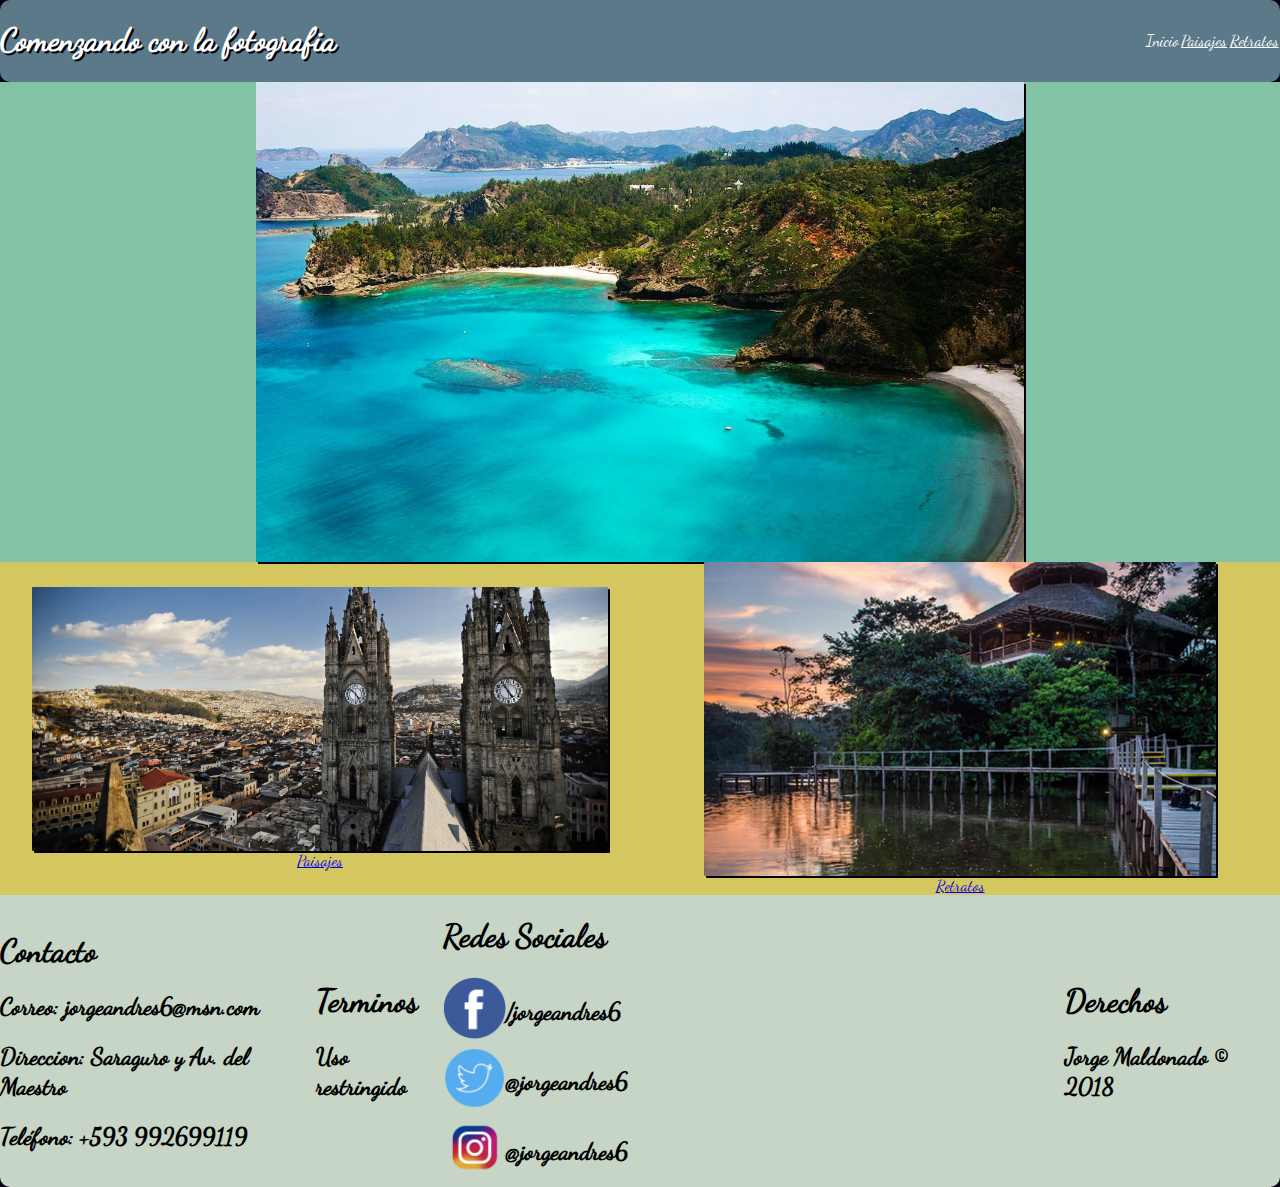
<file: index.html>
<!DOCTYPE html>
<html>
  <head>
    <meta charset="utf-8">
    <meta name="viewport" content="initial-scale=1.0, width=device-width">
    <link rel="stylesheet" href="estilos/estilos.css">
    <title>Inicio</title>
  </head>
  <body>
    <header>
      <h1 class="titulo">Comenzando con la fotografia</h1>

      <nav>
        <ul>
          <li><a href="index.html" class="link">Inicio</a></li>
          <li><a href="paisajes.html">Paisajes</a></li>
          <li><a href="retratos.html">Retratos</a></li>
        </ul>
      </nav>

    </header>

    <div id="imgCentral">
        <img src="img/Galapagos.jpg" alt="Galapagos - Ecuador">
    </div>

    <div class="imgSecundarias">
      <a href="paisajes.html" class="img1">
        <img src="img/Quito2.jpg" alt="Quito - Ecuador" id="radiosec1">
        Paisajes
      </a>
      <a href="retratos.html">
        <img src="img/Yasuni.jpg" alt="Yasuni - Ecuador" id="radiosec2">
        Retratos
      </a>
    </div>

  </body>
  <footer>

      <div class="foot">
        <h1>Contacto</h1>
        <h2>Correo: jorgeandres6@msn.com</h2>
        <h2>Direccion: Saraguro y Av. del Maestro</h2>
        <h2>Teléfono: +593 992699119</h2>
      </div>

      <div class="foot">
        <h1>Terminos</h1>
        <h2>Uso restringido</h2>
      </div>

      <div class="foot">
        <h1>Redes Sociales</h1>
        <div class="social">
          <img src="img/fb.png" alt="Icono Facebook">
          <h2>/jorgeandres6</h2>
        </div>
        <div class="social">
          <img src="img/twitter.png" alt="Icono Twitter">
          <h2>@jorgeandres6</h2>
        </div>
        <div class="social">
          <img src="img/ig.png" alt="Icono Instagram">
          <h2>@jorgeandres6</h2>
        </div>
      </div>

      <div class="foot">
        <h1>Derechos</h1>
        <h2>Jorge Maldonado &copy 2018</h2>
      </div>

  </footer>
</html>
</file>
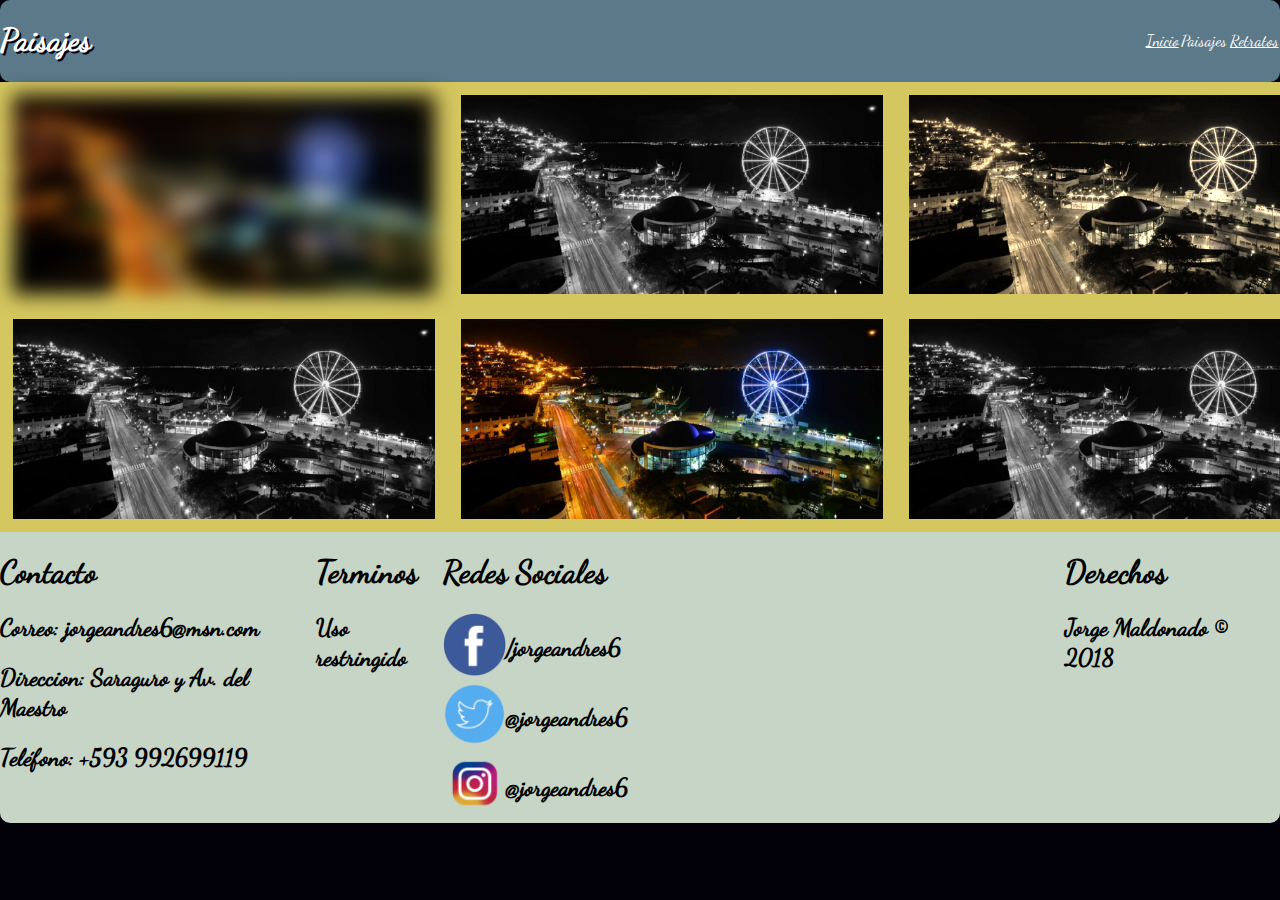
<file: paisajes.html>
<!DOCTYPE html>
<html>
  <head>
    <meta charset="utf-8">
    <meta name="viewport" content="initial-scale=1.0, width=device-width">
    <title>Paisajes</title>
    <link rel="stylesheet" href="estilos/estilos.css">
  </head>
  <body>
    <header>
      <h1 class="titulo">Paisajes</h1>
      <nav>
        <ul>
          <li><a href="index.html">Inicio</a></li>
          <li><a href="paisajes.html" class="link">Paisajes</a></li>
          <li><a href="retratos.html">Retratos</a></li>
        </ul>
      </nav>

    </header>

    <div class="imagenes">

      <article class="imagenes1">
        <img src="img/guayaquil.jpg" alt="Guayaquil - Ecuador" class="imgpaisaje">
        <img src="img/guayaquil.jpg" alt="Guayaquil - Ecuador" class="imgpaisaje">
        <img src="img/guayaquil.jpg" alt="Guayaquil - Ecuador" class="imgpaisaje">
      </article>

      <article class="imagenes2">
        <img src="img/guayaquil.jpg" alt="Guayaquil - Ecuador" class="imgpaisaje">
        <img src="img/guayaquil.jpg" alt="Guayaquil - Ecuador" class="imgpaisaje">
        <img src="img/guayaquil.jpg" alt="Guayaquil - Ecuador" class="imgpaisaje">
      </article>

    </div>

  </body>


  <footer>

      <div>
        <h1>Contacto</h1>
        <h2>Correo: jorgeandres6@msn.com</h2>
        <h2>Direccion: Saraguro y Av. del Maestro</h2>
        <h2>Teléfono: +593 992699119</h2>
      </div>

      <div>
        <h1>Terminos</h1>
        <h2>Uso restringido</h2>
      </div>

      <div>
        <h1>Redes Sociales</h1>
        <div class="social">
          <img src="img/fb.png" alt="Icono Facebook">
          <h2>/jorgeandres6</h2>
        </div>
        <div class="social">
          <img src="img/twitter.png" alt="Icono Twitter">
          <h2>@jorgeandres6</h2>
        </div>
        <div class="social">
          <img src="img/ig.png" alt="Icono Instagram">
          <h2>@jorgeandres6</h2>
        </div>
      </div>

      <div>
        <h1>Derechos</h1>
        <h2>Jorge Maldonado &copy 2018</h2>
      </div>

  </footer>
</html>
</file>
<file: estilos/estilos.css>
/*Tipo de letra*/
@font-face {
  font-family: "Dancing Script";
  src: url("Dancing Script OT.otf");
}

/*animacion*/

@-webkit-keyframes ani1{
  0%{
    margin-top: 150%;
  }

  60%{
    margin-top: -5%
  }

  100%{
    margin-top: 0%
  }
}

/*Media queries*/

@media (min-width:900px) {

  header{
    display: -webkit-flex;
    flex-flow: row;
    justify-content: space-between;
    align-items: center;
  }

  ul{
      justify-content: flex-end;
  }

  .imgSecundarias{
    display: -webkit-flex;
    flex-flow: row wrap;
    justify-content: center;
    align-items: center;
  }

  footer{
    display: -webkit-flex;
    flex-flow: row;
  }

  .imagenes1{
    display: -webkit-flex;
    flex-flow: row;
  }

  .imagenes2{
    display: -webkit-flex;
    flex-flow: row;
  }

  .imgpaisaje{
    width: 33%;
    height: 50%;
  }

  #imgCentral > img{
    width: 60%;
  }

}

@media (max-width:899px) {
  .imagenes1{
    display: -webkit-flex;
    flex-flow: column;
  }

  .imagenes2{
    display: -webkit-flex;
    flex-flow: column;
  }

  .imgpaisaje{
    align-self: center;
  }

  .imgSecundarias{
    align-self: center;
  }

  ul{
    justify-content: center;
  }

  .titulo{
  text-align: center;
  }

  #imgCentral > img{
    width: 90%;
  }

}


/*ESTILO GENERAL*/

* {
    font-family: "Dancing Script";
}

img{
  box-shadow: 2px 2px #02010a;
}

body{
  background: #02010a;
  margin: 0px;
  width: auto;
}

header{

background-color: #5b7989;
border-radius: 10px;
animation: ani1 1s;
width: 100%;
}

footer{

border-radius: 0px 0px 10px 10px;
background-color: #C6d5c5;

}

li{
  list-style: none;
  margin-left: 1%;
  margin-right: 1%;
}

ul{
  display: -webkit-flex;
  flex-flow: row;
}

li > a{
  color: #FFFFFF;
}

.titulo{

color: #FFFFFF;
text-shadow: 2px 2px #02010a;
width: 100%;
}

.imgSecundarias > a{
  display: -webkit-flex;
  flex-flow: column;
}

.foot{
  margin:auto;
}

.social > img{
  width: 10%;
  height: 10%;
  box-shadow: 0px 0px;
}

.social{
  display: -webkit-flex;
  flex-flow: row;
}

.link{
  text-decoration: none;
}

/*Pagina principal*/

#imgCentral{

background-color: #82c3a6;
margin: auto;
display: -webkit-flex;
justify-content: center;
align-items: center;

}

.imgSecundarias{

background-color: #d5c75f;

}

#radiosec1{

border-radius: 1px;
width: 90%;
height: 80%;
align-self: center;
transition: rotate,1s;

}

#radiosec1:hover{
  transform: rotate(10deg);
  box-shadow: 2px 2px #82c3a6;
  border: 2px;
}

#radiosec2{

border-radius: 1px;
transition: translate,1s;
width: 80%;
height: 60%;
align-self: center;

}

#radiosec2:hover{
  transform: translate(20px,-5px);
  box-shadow: 2px 2px #82c3a6;
  border: 2px;
}

.imgSecundarias > a {
  flex-basis: 50%;
  text-align: center;
  align-self: center;
}

/*Paisajes y retratos*/

.imgpaisaje{
  padding: 1%;
  box-shadow: 0px 0px;
}

.imagenes{
  background-color: #d5c75f;
}

.imagenes1 > .imgpaisaje:nth-child(1){
-webkit-filter: blur(10px);
}
.imagenes1 > .imgpaisaje:nth-child(even){
-webkit-filter: grayscale(100%);
}

.imagenes2 > .imgpaisaje:nth-child(odd){
-webkit-filter: grayscale(100%);
}

.imagenes1 > .imgpaisaje:nth-child(3){
-webkit-filter: sepia(90%);
}
</file>
